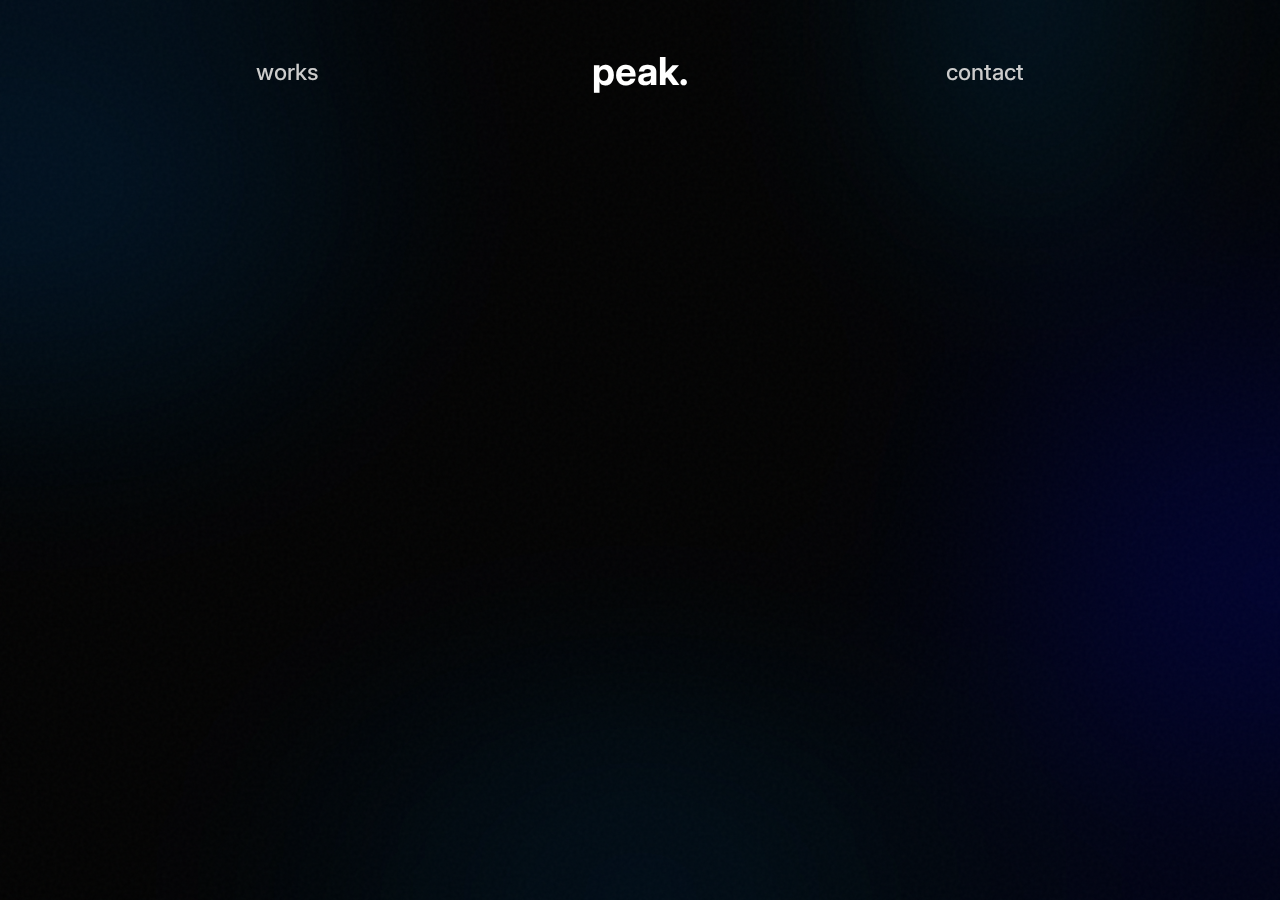
<file: contact.html>
<!DOCTYPE html>
<html lang="en">
<head>
  <meta charset="UTF-8">
  <meta name="viewport" content="width=device-width, initial-scale=1.0">
  <title>peak. | Contact</title>
  <link rel="icon" href="assets/logo.png" type="image/png">
  <link rel="preconnect" href="https://fonts.googleapis.com">
  <link rel="preconnect" href="https://fonts.gstatic.com" crossorigin>
  <link href="https://fonts.googleapis.com/css2?family=Inter:wght@300;400;500;600;700;800&display=swap" rel="stylesheet">
  <style>
    * { margin: 0; padding: 0; box-sizing: border-box; }
    *::-webkit-scrollbar { display: none; }
    html, body { scrollbar-width: none; -ms-overflow-style: none; }

    body {
      background: #030303;
      font-family: 'Inter', -apple-system, system-ui, sans-serif;
      color: #e0e0e0;
      overflow-x: hidden;
      min-height: 100vh;
    }

    /* ===== ANIMATED GRADIENT BACKGROUND ===== */
    .gradient-bg {
      position: fixed;
      inset: 0;
      z-index: 0;
      overflow: hidden;
    }

    .gradient-bg::before {
      content: '';
      position: absolute;
      width: 150%;
      height: 150%;
      top: -25%;
      left: -25%;
      background:
        radial-gradient(ellipse 600px 500px at 20% 30%, rgba(9, 47, 77, 0.6) 0%, transparent 70%),
        radial-gradient(ellipse 500px 600px at 80% 60%, rgba(0, 9, 106, 0.5) 0%, transparent 70%),
        radial-gradient(ellipse 700px 400px at 50% 80%, rgba(9, 47, 77, 0.4) 0%, transparent 70%),
        radial-gradient(ellipse 400px 500px at 70% 20%, rgba(26, 107, 160, 0.25) 0%, transparent 60%);
      animation: gradientShift 15s ease-in-out infinite alternate;
    }

    @keyframes gradientShift {
      0% { transform: translate(0, 0) rotate(0deg) scale(1); }
      33% { transform: translate(30px, -20px) rotate(1deg) scale(1.02); }
      66% { transform: translate(-20px, 30px) rotate(-1deg) scale(0.98); }
      100% { transform: translate(10px, 10px) rotate(0.5deg) scale(1.01); }
    }

    .gradient-bg::after {
      content: '';
      position: absolute;
      inset: 0;
      backdrop-filter: blur(80px) saturate(1.5);
      -webkit-backdrop-filter: blur(80px) saturate(1.5);
      background: rgba(3, 3, 3, 0.3);
    }

    /* Grain */
    .grain {
      position: fixed;
      inset: 0;
      pointer-events: none;
      z-index: 100;
      opacity: 0.03;
      background-image: url("data:image/svg+xml,%3Csvg viewBox='0 0 256 256' xmlns='http://www.w3.org/2000/svg'%3E%3Cfilter id='noise'%3E%3CfeTurbulence type='fractalNoise' baseFrequency='0.9' numOctaves='4' stitchTiles='stitch'/%3E%3C/filter%3E%3Crect width='100%25' height='100%25' filter='url(%23noise)'/%3E%3C/svg%3E");
    }

    /* ===== HEADER ===== */
    .header {
      position: fixed;
      top: 0; left: 0; right: 0;
      z-index: 100;
      background: transparent;
    }

    .nav {
      display: grid;
      grid-template-columns: 1fr auto 1fr;
      align-items: center;
      max-width: 56rem;
      margin: 2rem auto;
      padding: 1rem 4rem;
    }

    .nav-left { display: flex; }
    .nav-right { justify-self: end; display: flex; }

    .logo {
      display: flex;
      align-items: center;
      justify-content: center;
      text-decoration: none;
    }

    .logo-text {
      font-weight: 700;
      text-transform: lowercase;
      font-size: 2.4rem;
      color: #ffffff;
    }

    .nav-link {
      font-size: 1.4rem;
      font-weight: 500;
      color: #cccccc;
      text-decoration: none;
      transition: opacity 0.3s;
    }
    .nav-link:hover { opacity: 0.6; }

    /* ===== CONTACT PAGE ===== */
    .contact-page {
      position: relative;
      z-index: 10;
      min-height: 100vh;
      display: flex;
      flex-direction: column;
      align-items: center;
      justify-content: center;
      padding: 6rem 2rem 3rem;
    }

    /* Big gradient title */
    .contact-title {
      font-size: clamp(4rem, 12vw, 10rem);
      font-weight: 800;
      letter-spacing: -0.05em;
      line-height: 1.1;
      text-align: center;
      margin-bottom: 2.5rem;
      padding: 0.2em 0.5em;
    }

    .contact-title .letter {
      background: linear-gradient(
        135deg,
        #ffffff 0%,
        #a8c8e8 30%,
        #4a9eda 60%,
        #1a6ba0 80%,
        #092F4D 100%
      );
      background-size: 200% 200%;
      -webkit-background-clip: text;
      background-clip: text;
      color: transparent;
      animation: letterDrop 0.6s cubic-bezier(0.22, 1, 0.36, 1) forwards,
                 titleGradient 6s ease infinite alternate;
    }

    @keyframes titleGradient {
      0% { background-position: 0% 50%; }
      100% { background-position: 100% 50%; }
    }

    .contact-subtitle {
      font-size: clamp(1rem, 2vw, 1.25rem);
      color: rgba(255, 255, 255, 0.4);
      font-weight: 300;
      text-align: center;
      line-height: 1.8;
      max-width: 420px;
      margin-bottom: 4rem;
    }

    /* Email — large, clean */
    .contact-email {
      display: inline-block;
      font-size: clamp(1.1rem, 2.5vw, 1.6rem);
      font-weight: 400;
      color: rgba(255, 255, 255, 0.85);
      text-decoration: none;
      letter-spacing: -0.01em;
      padding: 1rem 2.5rem;
      border: 1px solid rgba(255, 255, 255, 0.08);
      border-radius: 60px;
      backdrop-filter: blur(20px);
      -webkit-backdrop-filter: blur(20px);
      background: rgba(255, 255, 255, 0.03);
      transition: all 0.4s cubic-bezier(0.25, 0.46, 0.45, 0.94);
      margin-bottom: 2rem;
    }

    .contact-email:hover {
      border-color: rgba(26, 107, 160, 0.4);
      background: rgba(9, 47, 77, 0.15);
      color: #ffffff;
      transform: translateY(-2px);
      box-shadow: 0 15px 40px -10px rgba(9, 47, 77, 0.3);
    }

    /* CTA */
    .email-cta {
      display: inline-flex;
      align-items: center;
      gap: 0.6rem;
      padding: 1.1rem 2.8rem;
      background: linear-gradient(135deg, #092F4D, #1a6ba0);
      color: #ffffff;
      border: none;
      border-radius: 9999px;
      font-family: 'Inter', sans-serif;
      font-size: 0.9rem;
      font-weight: 600;
      letter-spacing: 0.1em;
      text-transform: uppercase;
      text-decoration: none;
      cursor: pointer;
      transition: all 0.4s cubic-bezier(0.25, 0.46, 0.45, 0.94);
      margin-bottom: 4rem;
    }

    .email-cta:hover {
      transform: translateY(-3px) scale(1.02);
      box-shadow: 0 20px 50px -10px rgba(9, 47, 77, 0.5);
    }

    .email-cta svg {
      width: 16px;
      height: 16px;
      transition: transform 0.3s ease;
    }

    .email-cta:hover svg {
      transform: translateX(3px);
    }

    /* Location */
    .contact-location {
      font-size: 0.8rem;
      color: rgba(255, 255, 255, 0.2);
      letter-spacing: 0.2em;
      text-transform: uppercase;
      margin-bottom: 3rem;
    }

    /* Footer */
    .contact-footer {
      text-align: center;
    }

    .contact-footer span {
      font-size: 0.75rem;
      color: rgba(255, 255, 255, 0.12);
    }

    /* ===== ANIMATIONS ===== */

    /* Letter drop animation */
    @keyframes letterDrop {
      0% {
        opacity: 0;
        transform: translateY(-80px) rotateX(90deg);
        filter: blur(8px);
      }
      60% {
        opacity: 1;
        transform: translateY(5px) rotateX(-5deg);
        filter: blur(0);
      }
      80% {
        transform: translateY(-2px) rotateX(2deg);
      }
      100% {
        opacity: 1;
        transform: translateY(0) rotateX(0);
        filter: blur(0);
      }
    }

    .contact-title {
      perspective: 600px;
      overflow: visible;
    }

    .contact-title .letter {
      display: inline-block;
      opacity: 0;
      padding: 0.2em 0;
      margin: -0.15em 0;
    }

    .contact-title .letter-y {
      padding-right: 0.08em;
    }

    .contact-title .letter-first {
      padding-left: 0.06em;
      padding-right: 0.06em;
    }

    /* Space between words */
    .contact-title .letter-space {
      display: inline-block;
      width: 0.3em;
    }

    @keyframes revealFade {
      from {
        opacity: 0;
        transform: translateY(25px);
        filter: blur(6px);
      }
      to {
        opacity: 1;
        transform: translateY(0);
        filter: blur(0);
      }
    }

    @keyframes scaleIn {
      from {
        opacity: 0;
        transform: scale(0.85) translateY(15px);
        filter: blur(8px);
      }
      to {
        opacity: 1;
        transform: scale(1) translateY(0);
        filter: blur(0);
      }
    }

    .anim-sub {
      opacity: 0;
      animation: revealFade 0.9s cubic-bezier(0.16, 1, 0.3, 1) 0.9s forwards;
    }

    .anim-email {
      opacity: 0;
      animation: scaleIn 0.8s cubic-bezier(0.16, 1, 0.3, 1) 1.2s forwards;
    }

    .anim-cta {
      opacity: 0;
      animation: revealFade 0.8s cubic-bezier(0.16, 1, 0.3, 1) 1.5s forwards;
    }

    .anim-loc {
      opacity: 0;
      animation: revealFade 0.7s ease 1.7s forwards;
    }

    .anim-footer {
      opacity: 0;
      animation: revealFade 0.6s ease 1.9s forwards;
    }

    /* ===== RESPONSIVE ===== */
    @media (max-width: 768px) {
      .nav {
        display: flex;
        flex-direction: row;
        justify-content: space-between;
        padding: 1rem 2rem;
        margin: 1rem auto;
        width: 100%;
      }

      .contact-page {
        padding: 7rem 1.25rem 2rem;
      }

      .contact-email {
        padding: 0.85rem 1.8rem;
        font-size: 0.95rem;
      }
    }
  </style>
</head>
<body>

  <!-- Animated gradient background -->
  <div class="gradient-bg"></div>
  <div class="grain"></div>

  <!-- Header -->
  <header class="header">
    <nav class="nav">
      <div class="nav-left">
        <a href="works.html" class="nav-link">works</a>
      </div>
      <a href="index.html" class="logo">
        <span class="logo-text">peak.</span>
      </a>
      <div class="nav-right">
        <a href="contact.html" class="nav-link">contact</a>
      </div>
    </nav>
  </header>

  <!-- Contact Content -->
  <div class="contact-page">

    <h1 class="contact-title" id="titleAnim"></h1>

    <p class="contact-subtitle anim-sub">Every great video starts with a conversation.<br>Tell us your vision — we'll bring it to life.</p>

    <a href="mailto:contact@peakstudios.video" class="contact-email anim-email">contact@peakstudios.video</a>

    <a href="mailto:contact@peakstudios.video?subject=Interested%20in%20working%20with%20peak.&body=Hi%20peak.%20team%2C%0A%0AI%E2%80%99d%20love%20to%20discuss%20a%20potential%20collaboration.%0A%0ALooking%20forward%20to%20hearing%20from%20you!" class="email-cta anim-cta">
      Start a Project
      <svg viewBox="0 0 24 24" fill="none" stroke="currentColor" stroke-width="2" stroke-linecap="round" stroke-linejoin="round"><path d="M5 12h14"/><path d="M12 5l7 7-7 7"/></svg>
    </a>

    <div class="contact-location anim-loc">Tel Aviv, Israel</div>

    <div class="contact-footer anim-footer">
      <span>&copy; 2026 peak.</span>
    </div>

  </div>

  <script>
    // Split title into letters with staggered animation
    const title = "Say Hi.";
    const container = document.getElementById('titleAnim');
    let letterIndex = 0;

    title.split('').forEach((char) => {
      if (char === ' ') {
        const space = document.createElement('span');
        space.className = 'letter-space';
        container.appendChild(space);
      } else {
        const span = document.createElement('span');
        span.className = 'letter' + (char === 'y' ? ' letter-y' : '') + (char === 'S' ? ' letter-first' : '');
        span.textContent = char;
        span.style.animationDelay = `${0.15 + letterIndex * 0.08}s`;
        container.appendChild(span);
        letterIndex++;
      }
    });
  </script>
</body>
</html>
</file>
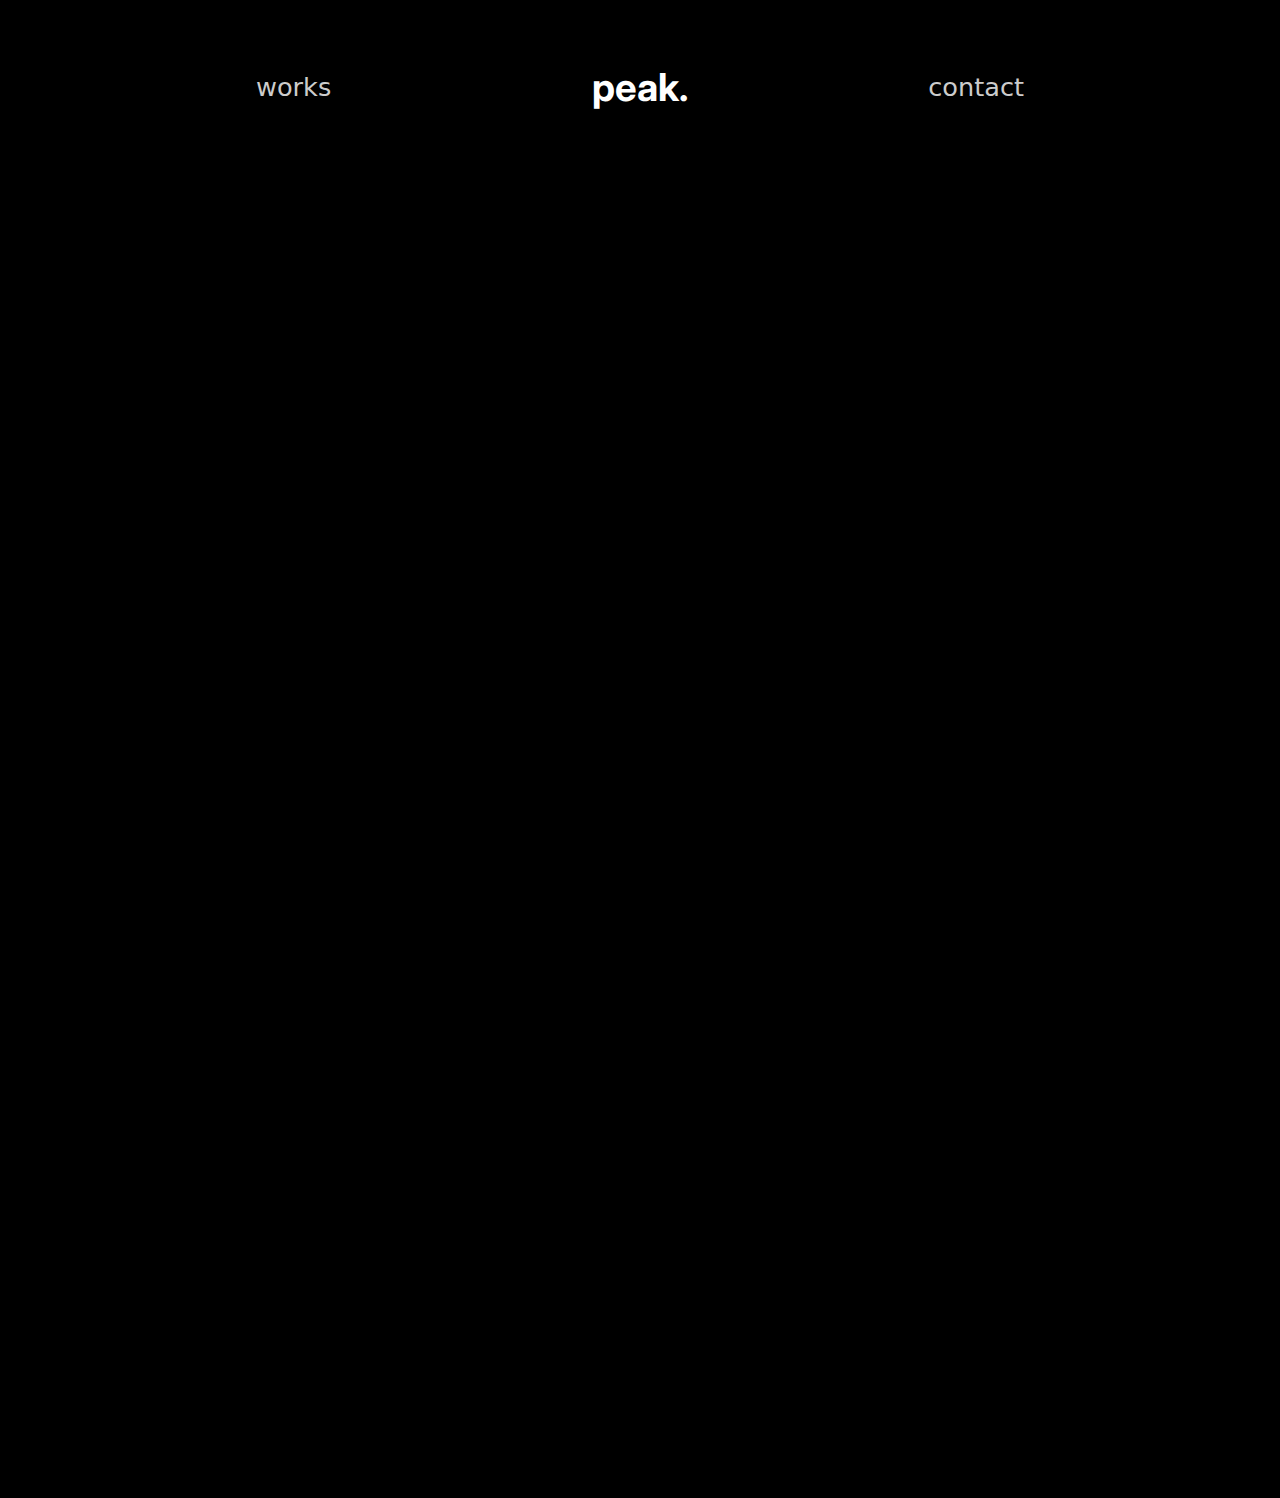
<file: works.html>
<!DOCTYPE html>
<html lang="en">
<head>
  <meta charset="UTF-8">
  <meta name="viewport" content="width=device-width, initial-scale=1.0">
  <title>peak. | Works</title>
  <link rel="icon" href="assets/logo.png" type="image/png">
  <link rel="preconnect" href="https://fonts.googleapis.com">
  <link rel="preconnect" href="https://fonts.gstatic.com" crossorigin>
  <link href="https://fonts.googleapis.com/css2?family=Inter:wght@300;400;500;600;700&display=swap" rel="stylesheet">
  <link rel="stylesheet" href="css/style.css">
  <style>
    body {
      background: #000;
      min-height: 100vh;
    }

    .works-page {
      position: relative;
      z-index: 10;
      padding: 10rem 2rem 6rem;
      max-width: 1200px;
      margin: 0 auto;
      opacity: 0;
      animation: fadeIn 0.8s ease 0.2s forwards;
    }

    @keyframes fadeIn {
      to { opacity: 1; }
    }

    .works-page-header {
      margin-bottom: 4rem;
    }

    .works-page-title {
      font-family: 'Inter', sans-serif;
      font-size: clamp(2.5rem, 5vw, 4.5rem);
      font-weight: 300;
      color: #ffffff;
      text-transform: lowercase;
      letter-spacing: -0.03em;
      margin-bottom: 0.75rem;
    }

    .works-page-subtitle {
      font-family: 'Inter', sans-serif;
      font-size: 0.875rem;
      font-weight: 400;
      color: #555;
      text-transform: lowercase;
      letter-spacing: 0.1em;
    }

    .works-page-grid {
      display: grid;
      grid-template-columns: repeat(2, 1fr);
      gap: 2.5rem;
    }

    .work-card {
      display: flex;
      flex-direction: column;
      gap: 0.75rem;
    }

    .work-card-video {
      position: relative;
      aspect-ratio: 16 / 9;
      border-radius: 8px;
      overflow: hidden;
      cursor: pointer;
    }

    .work-card-placeholder {
      width: 100%;
      height: 100%;
      background: rgba(255, 255, 255, 0.03);
      border: 1px solid rgba(255, 255, 255, 0.06);
      display: flex;
      align-items: center;
      justify-content: center;
      transition: background 0.3s ease, border-color 0.3s ease;
    }

    .work-card-placeholder:hover {
      background: rgba(255, 255, 255, 0.06);
      border-color: rgba(255, 255, 255, 0.12);
    }

    .work-card-play {
      font-size: 1.5rem;
      color: rgba(255, 255, 255, 0.12);
      transition: color 0.3s ease, transform 0.3s ease;
    }

    .work-card-placeholder:hover .work-card-play {
      color: rgba(255, 255, 255, 0.35);
      transform: scale(1.1);
    }

    .work-card-info {
      display: flex;
      justify-content: space-between;
      align-items: baseline;
      padding: 0 0.25rem;
    }

    .work-card-name {
      font-family: 'Inter', sans-serif;
      font-size: 0.9375rem;
      font-weight: 400;
      color: #ccc;
    }

    .work-card-category {
      font-family: 'Inter', sans-serif;
      font-size: 0.75rem;
      font-weight: 400;
      color: #555;
      text-transform: lowercase;
      letter-spacing: 0.05em;
    }

    .works-page-footer {
      margin-top: 6rem;
      padding-top: 2rem;
      border-top: 1px solid rgba(255, 255, 255, 0.06);
      font-family: 'Inter', sans-serif;
      font-size: 0.75rem;
      color: #444;
    }

    @media (max-width: 768px) {
      .works-page {
        padding: 7rem 1.5rem 3rem;
      }

      .works-page-grid {
        grid-template-columns: 1fr;
        gap: 1.5rem;
      }

      .works-page-header {
        margin-bottom: 2.5rem;
      }
    }
  </style>
</head>
<body>

  <header class="header">
    <nav class="nav">
      <div class="nav-left">
        <a href="works.html" class="nav-link">works</a>
      </div>
      <a href="index.html" class="logo">
        <span class="logo-text">peak.</span>
      </a>
      <div class="nav-right">
        <a href="contact.html" class="nav-link">contact</a>
      </div>
    </nav>
  </header>

  <div class="works-page">
    <div class="works-page-grid">

      <article class="work-card">
        <div class="work-card-video">
          <div class="work-card-placeholder">
            <span class="work-card-play">&#9654;</span>
          </div>
        </div>
        <div class="work-card-info">
          <h3 class="work-card-name">Project Title</h3>
          <span class="work-card-category">commercial</span>
        </div>
      </article>

      <article class="work-card">
        <div class="work-card-video">
          <div class="work-card-placeholder">
            <span class="work-card-play">&#9654;</span>
          </div>
        </div>
        <div class="work-card-info">
          <h3 class="work-card-name">Project Title</h3>
          <span class="work-card-category">music video</span>
        </div>
      </article>

      <article class="work-card">
        <div class="work-card-video">
          <div class="work-card-placeholder">
            <span class="work-card-play">&#9654;</span>
          </div>
        </div>
        <div class="work-card-info">
          <h3 class="work-card-name">Project Title</h3>
          <span class="work-card-category">motion design</span>
        </div>
      </article>

      <article class="work-card">
        <div class="work-card-video">
          <div class="work-card-placeholder">
            <span class="work-card-play">&#9654;</span>
          </div>
        </div>
        <div class="work-card-info">
          <h3 class="work-card-name">Project Title</h3>
          <span class="work-card-category">brand film</span>
        </div>
      </article>

      <article class="work-card">
        <div class="work-card-video">
          <div class="work-card-placeholder">
            <span class="work-card-play">&#9654;</span>
          </div>
        </div>
        <div class="work-card-info">
          <h3 class="work-card-name">Project Title</h3>
          <span class="work-card-category">3d animation</span>
        </div>
      </article>

      <article class="work-card">
        <div class="work-card-video">
          <div class="work-card-placeholder">
            <span class="work-card-play">&#9654;</span>
          </div>
        </div>
        <div class="work-card-info">
          <h3 class="work-card-name">Project Title</h3>
          <span class="work-card-category">documentary</span>
        </div>
      </article>

    </div>

    <footer class="works-page-footer">© 2026 peak.</footer>
  </div>

</body>
</html>
</file>
<file: css/style.css>
/* ===== RESET & BASE ===== */
* { margin: 0; padding: 0; box-sizing: border-box; }

/* Hide scrollbar for Chrome, Safari and Opera */
*::-webkit-scrollbar {
  display: none;
}

html, body {
  scrollbar-width: none; /* Firefox */
  -ms-overflow-style: none; /* IE and Edge */
}

body {
  background: transparent;
  font-family: system-ui, -apple-system, sans-serif;
  overflow-x: hidden;
  color: #e0e0e0;
}

#webGLApp {
  position: fixed;
  top: 0;
  left: 0;
  width: 100%;
  height: 100%;
  z-index: -1;
}

body.loading {
  overflow: hidden;
}

/* ===== LOADER SECTION ===== */
.loader-container {
  position: fixed;
  top: 0;
  left: 0;
  width: 100%;
  height: 100%;
  z-index: 9999;
  background: #000000;
  display: flex;
  justify-content: center;
  align-items: center;
  transition: opacity 1.2s cubic-bezier(0.4, 0, 0.2, 1), visibility 1.2s cubic-bezier(0.4, 0, 0.2, 1);
}

.loader-container.hidden {
  opacity: 0;
  pointer-events: none;
  visibility: hidden;
}

.loader-content {
  display: flex;
  flex-direction: column;
  align-items: center;
  transform: scale(1.5); /* Scale up as requested */
}

.loader-logo {
  width: 120px;
  height: auto;
  filter: invert(1) brightness(2); /* Ensure visibility on black background */
  opacity: 0;
  
  /* Left-to-right fade reveal */
  -webkit-mask-image: linear-gradient(to right, rgba(0,0,0,1) 30%, rgba(0,0,0,0) 70%);
  mask-image: linear-gradient(to right, rgba(0,0,0,1) 30%, rgba(0,0,0,0) 70%);
  -webkit-mask-size: 300% 100%;
  mask-size: 300% 100%;
  -webkit-mask-position: 100% 0;
  mask-position: 100% 0;
  
  animation: 
    revealLogo 3s cubic-bezier(0.4, 0, 0.2, 1) forwards,
    pulseLogo 2.5s ease-in-out 3s infinite;
}

@keyframes revealLogo {
  0% {
    opacity: 0;
    -webkit-mask-position: 100% 0;
    mask-position: 100% 0;
    transform: scale(0.95);
  }
  100% {
    opacity: 1;
    -webkit-mask-position: 0% 0;
    mask-position: 0% 0;
    transform: scale(1);
  }
}

@keyframes pulseLogo {
  0%, 100% {
    opacity: 1;
    filter: invert(1) brightness(2) drop-shadow(0 0 0px rgba(255,255,255,0));
  }
  50% {
    opacity: 0.8;
    filter: invert(1) brightness(2.5) drop-shadow(0 0 15px rgba(255,255,255,0.3));
  }
}

/* ===== MAIN CONTENT ===== */
.main-content {
  opacity: 0;
  transition: opacity 0.8s ease;
}

.main-content.visible {
  opacity: 1;
}

/* Glass overlay */
.glass-overlay {
  position: fixed;
  inset: 0;
  backdrop-filter: blur(80px) saturate(1.8);
  -webkit-backdrop-filter: blur(80px) saturate(1.8);
  background: transparent;
  pointer-events: none;
  z-index: 1;
}

/* Film grain */
.grain {
  position: fixed;
  inset: 0;
  pointer-events: none;
  z-index: 100;
  opacity: 0.04;
  background-image: url("data:image/svg+xml,%3Csvg viewBox='0 0 256 256' xmlns='http://www.w3.org/2000/svg'%3E%3Cfilter id='noise'%3E%3CfeTurbulence type='fractalNoise' baseFrequency='0.9' numOctaves='4' stitchTiles='stitch'/%3E%3C/filter%3E%3Crect width='100%25' height='100%25' filter='url(%23noise)'/%3E%3C/svg%3E");
}

/* ===== HEADER ===== */
.header {
  position: absolute;
  top: 0;
  left: 0;
  right: 0;
  z-index: 100;
  padding: 0;
  background: transparent;
}

.nav {
  display: grid;
  grid-template-columns: 1fr auto 1fr;
  align-items: center;
  max-width: 56rem;
  margin: 3rem auto;
  padding: 1rem 4rem;
}

.nav-left {
  display: flex;
}

.nav-right {
  justify-self: end;
  display: flex;
  gap: 1.5rem;
}

.nav-logo {
  height: 40px;
  width: auto;
  display: block;
}

.logo {
  display: flex;
  align-items: center;
  justify-content: center;
  text-decoration: none;
}

.logo-text {
  font-weight: 700;
  text-transform: lowercase;
  font-size: 2.4rem;
  color: #ffffff;
  font-family: 'Inter', sans-serif;
}

.nav-link {
  position: relative;
  font-size: 1.6rem;
  font-weight: 500;
  color: #cccccc;
  text-decoration: none;
  transition: opacity 0.3s;
}

.nav-link:hover {
  opacity: 0.6;
}

/* ===== HERO SECTION ===== */
.hero {
  min-height: 100vh;
  display: flex;
  align-items: center;
  justify-content: center;
  padding: 120px 20px 60px;
  position: relative;
  z-index: 10;
}

/* ===== VIDEO CONTAINER ===== */
#showreel {
  padding: 0 !important;
  margin-top: -38vh !important;
  width: 100%;
  max-width: 100vw !important;
  position: relative;
  z-index: 20;
}

#videoCard, .video-container {
  position: relative;
  --pointer-°: 0deg;
  --pointer-d: 0;
  width: 85%;
  margin: 0 auto;
  border-radius: 24px;
  border: none !important;
  outline: none !important;
  overflow: hidden;
  box-shadow: 0 25px 80px -20px rgba(255, 50, 100, 0.4);
  background: transparent;
}

.video-container .glow {
  display: none;
  position: absolute;
  inset: 0;
  z-index: 1;
  pointer-events: none;
  background: radial-gradient(
    circle at center,
    rgba(224, 195, 252, 0.4) 0%,
    rgba(142, 197, 252, 0.4) 33%,
    rgba(255, 222, 233, 0.4) 66%,
    transparent 100%
  );
  filter: blur(60px);
  transform: 
    translate(
      calc(cos(var(--pointer-°)) * var(--pointer-d) * 1%),
      calc(sin(var(--pointer-°)) * var(--pointer-d) * 1%)
    )
    scale(1.2);
  opacity: 0;
  transition: opacity 0.5s ease;
}

.video-container:hover .glow {
  opacity: 1;
}

.video-wrapper {
  position: relative;
  padding-top: 56.25%;
}

.video-wrapper iframe {
  position: absolute;
  top: 0;
  left: 0;
  width: 100%;
  height: 100%;
}

/* ===== MARQUEE ===== */
.marquee-container {
  overflow: hidden;
  padding: 5rem 0;
  position: relative;
  z-index: 10;
  border-top: 1px solid rgba(0, 0, 0, 0.05);
  border-bottom: 1px solid rgba(0, 0, 0, 0.05);
}

.marquee {
  display: flex;
  width: max-content;
  animation: marquee 25s linear infinite;
}

@keyframes marquee {
  0% { transform: translateX(0); }
  100% { transform: translateX(-50%); }
}

.marquee span {
  font-size: 2rem;
  font-weight: 500;
  color: #111;
  white-space: nowrap;
  padding-right: 6rem;
  text-transform: uppercase;
  letter-spacing: 0.1em;
  transition: color 0.3s;
}

.marquee span:hover {
  color: #ff5080;
}

/* ===== SECTIONS ===== */
.section {
  position: relative;
  z-index: 10;
  padding: 6rem 2rem;
}

.section-title {
  font-size: 3rem;
  font-weight: 300;
  margin-bottom: 1.5rem;
  color: #111;
}

.section-text {
  color: rgb(55, 65, 81);
  font-size: 1.125rem;
  line-height: 1.75;
  margin-bottom: 1rem;
}

/* ===== GRID LAYOUTS ===== */
.container {
  max-width: 80rem;
  margin: 0 auto;
}

.grid-2 {
  display: grid;
  grid-template-columns: 1fr;
  gap: 4rem;
  align-items: center;
}

@media (min-width: 768px) {
  .grid-2 {
    grid-template-columns: repeat(2, 1fr);
  }
}

/* ===== PROJECT CARDS ===== */
.project-card {
  aspect-ratio: 16/9;
  border-radius: 12px;
  background: linear-gradient(135deg, rgba(100, 20, 50, 0.2), rgba(60, 10, 30, 0.2));
  border: 1px solid rgba(255, 100, 150, 0.1);
  display: flex;
  align-items: center;
  justify-content: center;
  cursor: pointer;
  transition: all 0.3s;
  overflow: hidden;
}

.project-card:hover {
  border-color: rgba(255, 80, 128, 0.5);
  transform: scale(1.02);
}

.project-card img {
  width: 100%;
  height: 100%;
  object-fit: cover;
}

/* ===== BUTTONS ===== */
.btn-primary {
  display: inline-block;
  padding: 1rem 2rem;
  background: linear-gradient(135deg, #ff3366, #ff5080);
  color: white;
  border-radius: 9999px;
  font-size: 0.875rem;
  letter-spacing: 0.05em;
  transition: all 0.3s;
  text-decoration: none;
  border: none;
  cursor: pointer;
}

.btn-primary:hover {
  background: linear-gradient(135deg, #ff5080, #ff6090);
  box-shadow: 0 10px 40px -10px rgba(255, 50, 100, 0.5);
}

/* ===== PLACEHOLDER BOX ===== */
.placeholder-box {
  border-radius: 1rem;
  background: rgba(0, 0, 0, 0.05);
  border: 1px solid rgba(0, 0, 0, 0.1);
}

/* ===== FOOTER ===== */
.footer {
  padding: 2rem;
  border-top: 1px solid rgba(0, 0, 0, 0.1);
  position: relative;
  z-index: 10;
}

.footer-content {
  max-width: 80rem;
  margin: 0 auto;
  display: flex;
  justify-content: space-between;
  align-items: center;
  font-size: 0.875rem;
  color: rgb(75, 85, 99);
}

/* ===== CONTACT FORM ===== */
.contact-form {
  display: flex;
  flex-direction: column;
  gap: 1.5rem;
  max-width: 500px;
}

.form-input {
  background: rgba(0, 0, 0, 0.05);
  border: 1px solid rgba(255, 100, 150, 0.2);
  border-radius: 12px;
  padding: 1rem;
  color: #111;
  font-size: 1rem;
}

/* ===== TYPOGRAPHIC COVER ===== */
#hero-cover {
    height: 100vh;
    width: 100%;
    position: relative;
    z-index: 10;
    display: flex;
    flex-direction: column;
    justify-content: flex-start;
    padding: 18vh 2rem 2rem;
    box-sizing: border-box;
    overflow: hidden;
}

.cover-center {
    display: flex;
    flex-direction: column;
    align-items: center;
    justify-content: center;
    text-align: center;
    padding-top: 5vh;
}

.main-title {
    font-size: clamp(2rem, 5vw, 6rem);
    line-height: 1.1;
    font-weight: 700;
    text-transform: uppercase;
    letter-spacing: -0.02em;
    margin-bottom: 1.5rem;
    background: linear-gradient(to bottom, #cfcfcf 0%, #ffffff 50%, #999999 100%);
    -webkit-background-clip: text;
    background-clip: text;
    color: transparent;
    transform: translateY(-70px);
    text-align: center;
}

.subtitle {
    font-size: clamp(0.8rem, 1.5vw, 1.2rem);
    font-weight: 400;
    text-transform: uppercase;
    letter-spacing: 0.2em;
    margin-right: -0.2em; /* Offset for letter-spacing */
    color: rgba(0, 0, 0, 0.6);
}

/* ===== SCROLL DOWN BUTTON ===== */
.scroll-down {
  position: absolute;
  bottom: calc(45vh - 10px);
  left: 50%;
  margin-left: -15px;
  display: block;
  width: 30px;
  height: 50px;
  z-index: 100;
  -webkit-animation: bounce 4s infinite 2s;
  animation: bounce 4s infinite 2s;
  transition: all .2s ease-in;
}

.scroll-down:before,
.scroll-down:after {
  content: "";
  position: absolute;
  top: 0;
  left: 50%;
  width: 18px;
  height: 18px;
  border-left: 4px solid #cfcfcf;
  border-bottom: 4px solid #cfcfcf;
  transform: translateX(-50%) rotate(-45deg);
}

.scroll-down:after {
  top: 12px;
}

@keyframes bounce {
  0%, 20%, 50%, 80%, 100% {
    transform: translateY(0);
  }
  40% {
    transform: translateY(-10px);
  }
  60% {
    transform: translateY(-5px);
  }
}

.transition-fade {
    transition: opacity 0.5s ease, visibility 0.5s ease;
}

/* ===== GLOWING MESH GRADIENT CARD ===== */
.glowing-card {
  --pointer-°: 0deg;
  --pointer-d: 0;
  position: relative;
  border-radius: 24px;
  background: rgba(245, 243, 255, 0.2);
  backdrop-filter: blur(10px);
  -webkit-backdrop-filter: blur(10px);
  border: 1px solid rgba(255, 255, 255, 0.3);
  padding: 2.5rem;
  overflow: hidden;
  display: flex;
  flex-direction: column;
  gap: 1rem;
  transition: transform 0.3s ease, box-shadow 0.3s ease;
  min-height: 300px;
  justify-content: flex-end;
}

.glowing-card:hover {
  transform: translateY(-5px);
  box-shadow: 0 20px 40px rgba(0, 0, 0, 0.05);
}

.glowing-card .glow {
  position: absolute;
  inset: 0;
  z-index: -1;
  opacity: 0;
  transition: opacity 0.5s ease;
  background: radial-gradient(
    circle at center,
    var(--color-1, #e0c3fc) 0%,
    var(--color-2, #8ec5fc) 33%,
    var(--color-3, #ffdee9) 66%,
    transparent 100%
  );
  filter: blur(40px);
  transform: 
    translate(
      calc(cos(var(--pointer-°)) * var(--pointer-d) * 0.5%),
      calc(sin(var(--pointer-°)) * var(--pointer-d) * 0.5%)
    )
    scale(1.5);
}

.glowing-card:hover .glow {
  opacity: 0.6;
}

/* Mesh Gradient Effect for Card Background */
.glowing-card::before {
  content: "";
  position: absolute;
  inset: 0;
  z-index: -2;
  background: 
    radial-gradient(at 0% 0%, #e0c3fc 0px, transparent 50%),
    radial-gradient(at 100% 0%, #8ec5fc 0px, transparent 50%),
    radial-gradient(at 100% 100%, #ffdee9 0px, transparent 50%),
    radial-gradient(at 0% 100%, #e0c3fc 0px, transparent 50%);
  opacity: 0.15;
}

.card-icon {
  font-size: 2rem;
  margin-bottom: 0.5rem;
}

.card-title {
  font-size: 1.5rem;
  font-weight: 600;
  color: #111;
  margin: 0;
}

.card-desc {
  font-size: 1rem;
  color: #4b5563;
  line-height: 1.6;
}

/* Why Us Grid */
.why-us-grid {
  display: grid;
  grid-template-columns: repeat(auto-fit, minmax(280px, 1fr));
  gap: 2rem;
  margin-top: 3rem;
}

/* Reveal Text Animation */
.reveal-text {
    opacity: 0;
    filter: blur(10px);
    transform: translateY(20px);
    transition: all 1s ease;
}

.reveal-text.visible {
    opacity: 1;
    filter: blur(0);
    transform: translateY(0);
}

/* Adjustments for Showreel */
#showreel {
    margin-top: -30vh;
    position: relative;
    z-index: 20;
    padding-bottom: 4rem;
    display: flex;
    justify-content: center;
}

.form-input::placeholder {
  color: rgb(107, 114, 128);
}

.form-textarea {
  min-height: 150px;
  resize: vertical;
}
/* ===== WORKS SECTION ===== */
.works-section {
  position: relative;
  z-index: 10;
  padding: 8rem 2rem 6rem;
  max-width: 1200px;
  margin: 0 auto;
}

.works-header {
  margin-bottom: 4rem;
}

.works-title {
  font-family: 'Inter', sans-serif;
  font-size: clamp(2rem, 4vw, 3.5rem);
  font-weight: 300;
  color: #ffffff;
  text-transform: lowercase;
  letter-spacing: -0.02em;
  margin-bottom: 0.5rem;
}

.works-subtitle {
  font-family: 'Inter', sans-serif;
  font-size: 0.875rem;
  font-weight: 400;
  color: #666666;
  text-transform: lowercase;
  letter-spacing: 0.1em;
}

.works-grid {
  display: grid;
  grid-template-columns: repeat(2, 1fr);
  gap: 2rem;
}

.work-item {
  display: flex;
  flex-direction: column;
  gap: 0.75rem;
}

.work-video {
  position: relative;
  aspect-ratio: 16 / 9;
  border-radius: 8px;
  overflow: hidden;
  cursor: pointer;
}

.work-video-placeholder {
  width: 100%;
  height: 100%;
  background: rgba(255, 255, 255, 0.03);
  border: 1px solid rgba(255, 255, 255, 0.06);
  display: flex;
  align-items: center;
  justify-content: center;
  transition: background 0.3s ease, border-color 0.3s ease;
}

.work-video-placeholder:hover {
  background: rgba(255, 255, 255, 0.06);
  border-color: rgba(255, 255, 255, 0.12);
}

.work-play-icon {
  font-size: 1.5rem;
  color: rgba(255, 255, 255, 0.15);
  transition: color 0.3s ease, transform 0.3s ease;
}

.work-video-placeholder:hover .work-play-icon {
  color: rgba(255, 255, 255, 0.4);
  transform: scale(1.1);
}

.work-info {
  display: flex;
  justify-content: space-between;
  align-items: baseline;
  padding: 0 0.25rem;
}

.work-name {
  font-family: 'Inter', sans-serif;
  font-size: 0.9375rem;
  font-weight: 400;
  color: #cccccc;
}

.work-category {
  font-family: 'Inter', sans-serif;
  font-size: 0.75rem;
  font-weight: 400;
  color: #555555;
  text-transform: lowercase;
  letter-spacing: 0.05em;
}

@media (max-width: 768px) {
  .works-grid {
    grid-template-columns: 1fr;
    gap: 1.5rem;
  }

  .works-section {
    padding: 4rem 1.5rem 3rem;
  }

  .works-header {
    margin-bottom: 2.5rem;
  }
}

/* ===== RESPONSIVE STYLES ===== */
@media (max-width: 992px) {
  .header {
    padding: 0;
  }
  .nav {
    grid-template-columns: 1fr auto 1fr;
    width: 90%;
  }
  .logo {
    justify-self: center;
  }
  .nav-right {
    justify-self: end;
  }
  .hero {
    padding-top: 100px;
  }
  .section {
    padding: 4rem 1.5rem;
  }
  .section-title {
    font-size: 2.5rem;
  }
  .grid-2 {
    gap: 2rem;
  }
}

/* Mobile adaptation for scroll-down button */
@media (max-width: 768px) {
  #hero-cover {
    height: 80vh;
    padding-top: 12vh;
  }
  .cover-center {
    padding-top: calc(2vh + 60px);
  }
  .main-title {
    max-width: 300px;
  }
  .scroll-down {
    display: none !important;
  }
  
  .scroll-down:before {
    width: 8px;
    height: 8px;
    top: calc(50% - 5px);
    left: calc(50% - 5px);
    border-width: 0 0 2px 2px;
  }

  #showreel {
    margin-top: -20vh !important;
  }
}

/* ===== MOBILE OPTIMIZATIONS ===== */
@media (max-width: 768px) {
  .nav {
    display: flex;
    flex-direction: row;
    justify-content: space-between;
    align-items: center;
    padding: 1rem 2rem;
    margin: 1rem auto;
    width: 100%;
  }

  .nav-left, .nav-right, .logo {
    order: 0;
    justify-self: auto;
    margin-bottom: 0;
  }

  .main-title {
    font-size: clamp(2.5rem, 10vw, 3.5rem);
    letter-spacing: -0.03em;
    transform: translateY(0);
  }

  #hero-cover {
    padding: 15vh 1rem 2rem;
  }

  .cover-center {
    padding-top: 20vh;
  }

  #showreel {
    margin-top: 5vh !important;
  }

  #videoCard, .video-container {
    width: 95%;
  }

  .scroll-down {
    bottom: 5vh;
  }
}
</file>
